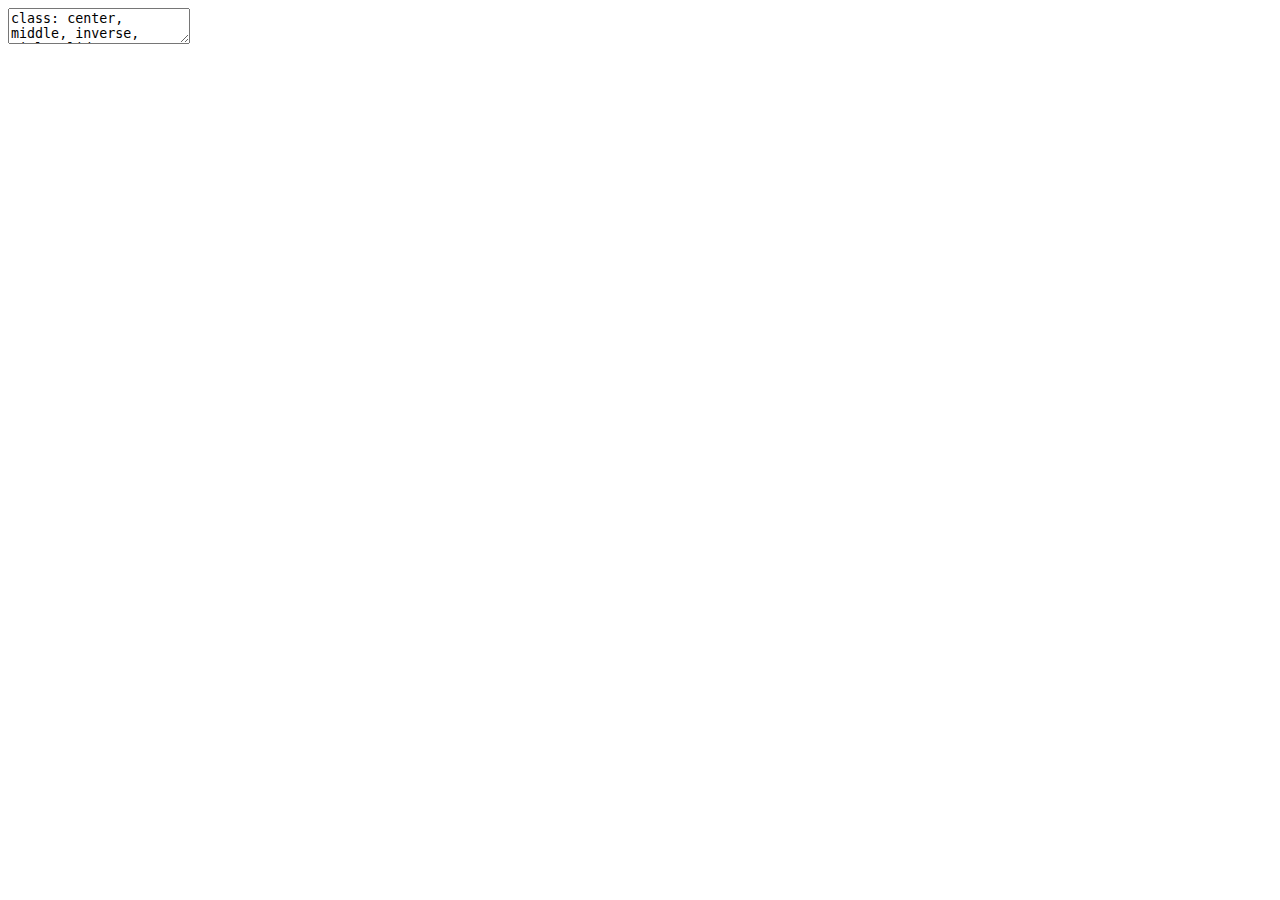
<file: index.html>
<!DOCTYPE html>
<html lang="" xml:lang="">
  <head>
    <title>Webmapping en R </title>
    <meta charset="utf-8" />
    <meta name="author" content="Antony Barja  https://ambarja.github.io  https://twitter.com/antony_barja" />
    <meta name="date" content="2021-11-27" />
    <script src="ouput/header-attrs/header-attrs.js"></script>
    <script src="ouput/htmlwidgets/htmlwidgets.js"></script>
    <script src="ouput/jquery/jquery.min.js"></script>
    <link href="ouput/leaflet/leaflet.css" rel="stylesheet" />
    <script src="ouput/leaflet/leaflet.js"></script>
    <link href="ouput/leafletfix/leafletfix.css" rel="stylesheet" />
    <script src="ouput/proj4/proj4.min.js"></script>
    <script src="ouput/Proj4Leaflet/proj4leaflet.js"></script>
    <link href="ouput/rstudio_leaflet/rstudio_leaflet.css" rel="stylesheet" />
    <script src="ouput/leaflet-binding/leaflet.js"></script>
    <link rel="stylesheet" href="default.css" type="text/css" />
    <link rel="stylesheet" href="meliodas.css" type="text/css" />
  </head>
  <body>
    <textarea id="source">
class: center, middle, inverse, title-slide

# Webmapping en R <img src="https://raw.githubusercontent.com/ambarja/Workshop-MasterGIS2021/gh-pages/img/globe.gif" width="120px">
## Cambiando paradigmas en la visualización de datos espaciales
<hr>
### Antony Barja<br/><i class='fab fa-github'></i> <a href="https://ambarja.github.io" class="uri">https://ambarja.github.io</a><br><i class='fab fa-twitter'></i> <a href="https://twitter.com/antony_barja" class="uri">https://twitter.com/antony_barja</a>
### 2021-11-27

---




class: center, middle,inverse
background-image: url(./img/mybg.svg)
&lt;h1&gt;&lt;b&gt;Aspectos generales&lt;/b&gt;&lt;/h1&gt;
---
# 1. Acontecimientos históricos

&lt;img src="./img/p1_1.png" align="center" width="100%"&gt;

######[*Figura01: Cronología de algunos acontecimientos significativos de la cartografía web*](https://www.mdpi.com/2220-9964/6/10/317/htm)

---
# 1. Acontecimientos históricos

&lt;img src="./img/p1_2.png" align="center" width="100%"&gt;

######[*Figura01: Cronología de algunos acontecimientos significativos de la cartografía web*](https://www.mdpi.com/2220-9964/6/10/317/htm)

---
# Primer mapa web

&lt;img src="https://user-images.githubusercontent.com/23284899/136648139-eea89087-1bba-4825-a571-6489af1c5938.png" width="75%" align="center"&gt;

######[*Figura02: Primer mapa web*](https://www.mdpi.com/2220-9964/6/10/317/htm)

---
# 1. Acontecimientos históricos

&lt;img src="./img/p1_3.png" align="center" width="100%"&gt;

######[*Figura01: Cronología de algunos acontecimientos significativos de la cartografía web*](https://www.mdpi.com/2220-9964/6/10/317/htm)

---
# 1. Acontecimientos históricos

&lt;img src="./img/p1_4.png" align="center" width="100%"&gt;

######[*Figura01: Cronología de algunos acontecimientos significativos de la cartografía web*](https://www.mdpi.com/2220-9964/6/10/317/htm)

---
# 1. Acontecimientos históricos

&lt;img src="./img/p1_5.png" align="center" width="100%"&gt;

######[*Figura01: Cronología de algunos acontecimientos significativos de la cartografía web*](https://www.mdpi.com/2220-9964/6/10/317/htm)

---
# 2. Tecnologías de desarrollo web 

&lt;img src="./img/p2.svg" align="center" width="100%"&gt;

---
# 3.Tecnologías web orientado al aspecto espacial

&lt;img src="./img/p3.svg" align="center" width="90%"&gt;

---
clase: center
background-image: url(./img/Leaflet_logo.svg)
background-size:100%
background-color: #000000

---
# 3.Tecnologías a usar:
# * HTML 
```
&lt;!DOCTYPE html&gt;
&lt;html lang="en"&gt;
&lt;head&gt;
    &lt;meta charset="UTF-8"&gt;
    &lt;meta http-equiv="X-UA-Compatible" content="IE=edge"&gt;
    &lt;meta name="viewport" content="width=device-width, initial-scale=1.0"&gt;
    &lt;title&gt;Mi primer mapa web&lt;/title&gt;
&lt;/head&gt;
&lt;body&gt;
    
&lt;/body&gt;
&lt;/html&gt;
```
---
# 3.Tecnologías a usar:
# * CSS

```
&lt;style&gt;
  html,body,#mapid{
   width: 100%;
   height: 100%;
   }
&lt;/style&gt;
```

```
&lt;link rel="stylesheet" href="https://unpkg.com/leaflet@1.7.1/dist/leaflet.css" /&gt;
```

# * JS

```
&lt;script src="https://unpkg.com/leaflet@1.7.1/dist/leaflet.js"&gt;&lt;/script&gt;
```

```
var map = L.map('map',{center: [PONER_LATITUD,PONER_LONGITUD],zoom: 18});
L.tileLayer('http://{s}.tile.osm.org/{z}/{x}/{y}.png').addTo(map);
```

---
# Entonces 
&lt;h2 align="center"&gt;&lt;b&gt;Webmap = HTML + CSS + JS&lt;/b&gt;&lt;/h3&gt;
&lt;br/&gt;
&lt;img src="./img/p4.svg" align="center" width="100%"&gt;

---
# Resultado

<div id="htmlwidget-7fff3d52e59c4bf85c94" style="width:1044px;height:504px;" class="leaflet html-widget"></div>
<script type="application/json" data-for="htmlwidget-7fff3d52e59c4bf85c94">{"x":{"options":{"crs":{"crsClass":"L.CRS.EPSG3857","code":null,"proj4def":null,"projectedBounds":null,"options":{}}},"calls":[{"method":"addTiles","args":["//{s}.tile.openstreetmap.org/{z}/{x}/{y}.png",null,null,{"minZoom":0,"maxZoom":18,"tileSize":256,"subdomains":"abc","errorTileUrl":"","tms":false,"noWrap":false,"zoomOffset":0,"zoomReverse":false,"opacity":1,"zIndex":1,"detectRetina":false,"attribution":"&copy; <a href=\"http://openstreetmap.org\">OpenStreetMap<\/a> contributors, <a href=\"http://creativecommons.org/licenses/by-sa/2.0/\">CC-BY-SA<\/a>"}]},{"method":"addPopups","args":[-12.0556056,-77.086536,"<h3>Mi primer mapa web 🤓<\/h3>",null,null,{"maxWidth":300,"minWidth":50,"autoPan":true,"keepInView":false,"closeButton":true,"className":""}]}],"limits":{"lat":[-12.0556056,-12.0556056],"lng":[-77.086536,-77.086536]}},"evals":[],"jsHooks":[]}</script>

---
class: center, middle,inverse
background-image: url(./img/mybg.svg)
&lt;h1&gt;&lt;b&gt;Leaflet en R &lt;/b&gt;&lt;/h1&gt;

---
&lt;h1 style="margin-bottom:-15px"&gt;4.R &lt;/h1&gt; 
&lt;div align="center"&gt;&lt;img src="https://s2.studylib.es/store/data/008818835_1-c476932320d9a4cd7e891da23012aaa1.png-210x147.png" width="75%"&gt;&lt;/div&gt;

---
&lt;h1 style="margin-bottom:-15px"&gt;5.Rstudio&lt;/h1&gt; 

&lt;center&gt;&lt;img src="https://raw.githubusercontent.com/rstudio/cheatsheets/main/pngs/rstudio-ide.png" width="74%"&gt;&lt;/center&gt;

---
&lt;h1 style="margin-bottom:10px"&gt;6.Leaflet en R&lt;/h1&gt; 
&lt;center&gt;&lt;img src="https://pbs.twimg.com/media/DAcjvPXXsAEz3xT?format=jpg&amp;name=4096x4096" width="77%"&gt;&lt;/center&gt;

---
# 7.Componentes: 

* BaseMap (OSM, ESRI, CARTO, etc)
* Vector (punto, linea o polígonos)
* Raster
* Popups
* Barra de Control (zoom, layer control, buttons,leyenda, atributos)
* Plugins 
* ...

---
class: center, middle,inverse
background-image: url(./img/mybg.svg)
&lt;h1&gt;&lt;b&gt;Parte práctica&lt;/b&gt;&lt;/h1&gt;
---
# 9.Datos abiertos

&lt;center&gt;&lt;img src="https://user-images.githubusercontent.com/23284899/142291066-f733ced0-6e05-4bc6-bb7b-1199c9f94cad.png" width="100%"&gt;&lt;/center&gt;

---
# 11.Código reproducible

&lt;center&gt;&lt;img src="https://user-images.githubusercontent.com/23284899/142291491-46d5aab9-f9d9-45c5-9cc7-04328ac7388e.png" width="100%"&gt;&lt;/center&gt;

---
# 12.Resultado

&lt;center&gt;&lt;img src="https://user-images.githubusercontent.com/23284899/142291743-94ad725b-b5d0-4902-bbd2-c33a1ae6f704.png" width="100%"&gt;&lt;/center&gt;

---
background-image: url(./img/mybg.svg)
class: center, middle,inverse
# ¡ GRACIAS ^^!
### Estos slides fueron creados en: 
&lt;center&gt;&lt;img src="https://user-images.githubusercontent.com/163582/45438104-ea200600-b67b-11e8-80fa-d9f2a99a03b0.png" height="250px"&gt;&lt;/center&gt;
    </textarea>
<style data-target="print-only">@media screen {.remark-slide-container{display:block;}.remark-slide-scaler{box-shadow:none;}}</style>
<script src="https://remarkjs.com/downloads/remark-latest.min.js"></script>
<script>var slideshow = remark.create({
"ratio": "16:9",
"highlightStyle": "github",
"highlightLines": true,
"countIncrementalSlides": false
});
if (window.HTMLWidgets) slideshow.on('afterShowSlide', function (slide) {
  window.dispatchEvent(new Event('resize'));
});
(function(d) {
  var s = d.createElement("style"), r = d.querySelector(".remark-slide-scaler");
  if (!r) return;
  s.type = "text/css"; s.innerHTML = "@page {size: " + r.style.width + " " + r.style.height +"; }";
  d.head.appendChild(s);
})(document);

(function(d) {
  var el = d.getElementsByClassName("remark-slides-area");
  if (!el) return;
  var slide, slides = slideshow.getSlides(), els = el[0].children;
  for (var i = 1; i < slides.length; i++) {
    slide = slides[i];
    if (slide.properties.continued === "true" || slide.properties.count === "false") {
      els[i - 1].className += ' has-continuation';
    }
  }
  var s = d.createElement("style");
  s.type = "text/css"; s.innerHTML = "@media print { .has-continuation { display: none; } }";
  d.head.appendChild(s);
})(document);
// delete the temporary CSS (for displaying all slides initially) when the user
// starts to view slides
(function() {
  var deleted = false;
  slideshow.on('beforeShowSlide', function(slide) {
    if (deleted) return;
    var sheets = document.styleSheets, node;
    for (var i = 0; i < sheets.length; i++) {
      node = sheets[i].ownerNode;
      if (node.dataset["target"] !== "print-only") continue;
      node.parentNode.removeChild(node);
    }
    deleted = true;
  });
})();
(function() {
  "use strict"
  // Replace <script> tags in slides area to make them executable
  var scripts = document.querySelectorAll(
    '.remark-slides-area .remark-slide-container script'
  );
  if (!scripts.length) return;
  for (var i = 0; i < scripts.length; i++) {
    var s = document.createElement('script');
    var code = document.createTextNode(scripts[i].textContent);
    s.appendChild(code);
    var scriptAttrs = scripts[i].attributes;
    for (var j = 0; j < scriptAttrs.length; j++) {
      s.setAttribute(scriptAttrs[j].name, scriptAttrs[j].value);
    }
    scripts[i].parentElement.replaceChild(s, scripts[i]);
  }
})();
(function() {
  var links = document.getElementsByTagName('a');
  for (var i = 0; i < links.length; i++) {
    if (/^(https?:)?\/\//.test(links[i].getAttribute('href'))) {
      links[i].target = '_blank';
    }
  }
})();
// adds .remark-code-has-line-highlighted class to <pre> parent elements
// of code chunks containing highlighted lines with class .remark-code-line-highlighted
(function(d) {
  const hlines = d.querySelectorAll('.remark-code-line-highlighted');
  const preParents = [];
  const findPreParent = function(line, p = 0) {
    if (p > 1) return null; // traverse up no further than grandparent
    const el = line.parentElement;
    return el.tagName === "PRE" ? el : findPreParent(el, ++p);
  };

  for (let line of hlines) {
    let pre = findPreParent(line);
    if (pre && !preParents.includes(pre)) preParents.push(pre);
  }
  preParents.forEach(p => p.classList.add("remark-code-has-line-highlighted"));
})(document);</script>

<script>
slideshow._releaseMath = function(el) {
  var i, text, code, codes = el.getElementsByTagName('code');
  for (i = 0; i < codes.length;) {
    code = codes[i];
    if (code.parentNode.tagName !== 'PRE' && code.childElementCount === 0) {
      text = code.textContent;
      if (/^\\\((.|\s)+\\\)$/.test(text) || /^\\\[(.|\s)+\\\]$/.test(text) ||
          /^\$\$(.|\s)+\$\$$/.test(text) ||
          /^\\begin\{([^}]+)\}(.|\s)+\\end\{[^}]+\}$/.test(text)) {
        code.outerHTML = code.innerHTML;  // remove <code></code>
        continue;
      }
    }
    i++;
  }
};
slideshow._releaseMath(document);
</script>
<!-- dynamically load mathjax for compatibility with self-contained -->
<script>
(function () {
  var script = document.createElement('script');
  script.type = 'text/javascript';
  script.src  = 'https://mathjax.rstudio.com/latest/MathJax.js?config=TeX-MML-AM_CHTML';
  if (location.protocol !== 'file:' && /^https?:/.test(script.src))
    script.src  = script.src.replace(/^https?:/, '');
  document.getElementsByTagName('head')[0].appendChild(script);
})();
</script>
  </body>
</html>
</file>
<file: ouput/leaflet/leaflet.css>
/* required styles */

.leaflet-pane,
.leaflet-tile,
.leaflet-marker-icon,
.leaflet-marker-shadow,
.leaflet-tile-container,
.leaflet-pane > svg,
.leaflet-pane > canvas,
.leaflet-zoom-box,
.leaflet-image-layer,
.leaflet-layer {
	position: absolute;
	left: 0;
	top: 0;
	}
.leaflet-container {
	overflow: hidden;
	}
.leaflet-tile,
.leaflet-marker-icon,
.leaflet-marker-shadow {
	-webkit-user-select: none;
	   -moz-user-select: none;
	        user-select: none;
	  -webkit-user-drag: none;
	}
/* Safari renders non-retina tile on retina better with this, but Chrome is worse */
.leaflet-safari .leaflet-tile {
	image-rendering: -webkit-optimize-contrast;
	}
/* hack that prevents hw layers "stretching" when loading new tiles */
.leaflet-safari .leaflet-tile-container {
	width: 1600px;
	height: 1600px;
	-webkit-transform-origin: 0 0;
	}
.leaflet-marker-icon,
.leaflet-marker-shadow {
	display: block;
	}
/* .leaflet-container svg: reset svg max-width decleration shipped in Joomla! (joomla.org) 3.x */
/* .leaflet-container img: map is broken in FF if you have max-width: 100% on tiles */
.leaflet-container .leaflet-overlay-pane svg,
.leaflet-container .leaflet-marker-pane img,
.leaflet-container .leaflet-shadow-pane img,
.leaflet-container .leaflet-tile-pane img,
.leaflet-container img.leaflet-image-layer {
	max-width: none !important;
	max-height: none !important;
	}

.leaflet-container.leaflet-touch-zoom {
	-ms-touch-action: pan-x pan-y;
	touch-action: pan-x pan-y;
	}
.leaflet-container.leaflet-touch-drag {
	-ms-touch-action: pinch-zoom;
	/* Fallback for FF which doesn't support pinch-zoom */
	touch-action: none;
	touch-action: pinch-zoom;
}
.leaflet-container.leaflet-touch-drag.leaflet-touch-zoom {
	-ms-touch-action: none;
	touch-action: none;
}
.leaflet-container {
	-webkit-tap-highlight-color: transparent;
}
.leaflet-container a {
	-webkit-tap-highlight-color: rgba(51, 181, 229, 0.4);
}
.leaflet-tile {
	filter: inherit;
	visibility: hidden;
	}
.leaflet-tile-loaded {
	visibility: inherit;
	}
.leaflet-zoom-box {
	width: 0;
	height: 0;
	-moz-box-sizing: border-box;
	     box-sizing: border-box;
	z-index: 800;
	}
/* workaround for https://bugzilla.mozilla.org/show_bug.cgi?id=888319 */
.leaflet-overlay-pane svg {
	-moz-user-select: none;
	}

.leaflet-pane         { z-index: 400; }

.leaflet-tile-pane    { z-index: 200; }
.leaflet-overlay-pane { z-index: 400; }
.leaflet-shadow-pane  { z-index: 500; }
.leaflet-marker-pane  { z-index: 600; }
.leaflet-tooltip-pane   { z-index: 650; }
.leaflet-popup-pane   { z-index: 700; }

.leaflet-map-pane canvas { z-index: 100; }
.leaflet-map-pane svg    { z-index: 200; }

.leaflet-vml-shape {
	width: 1px;
	height: 1px;
	}
.lvml {
	behavior: url(#default#VML);
	display: inline-block;
	position: absolute;
	}


/* control positioning */

.leaflet-control {
	position: relative;
	z-index: 800;
	pointer-events: visiblePainted; /* IE 9-10 doesn't have auto */
	pointer-events: auto;
	}
.leaflet-top,
.leaflet-bottom {
	position: absolute;
	z-index: 1000;
	pointer-events: none;
	}
.leaflet-top {
	top: 0;
	}
.leaflet-right {
	right: 0;
	}
.leaflet-bottom {
	bottom: 0;
	}
.leaflet-left {
	left: 0;
	}
.leaflet-control {
	float: left;
	clear: both;
	}
.leaflet-right .leaflet-control {
	float: right;
	}
.leaflet-top .leaflet-control {
	margin-top: 10px;
	}
.leaflet-bottom .leaflet-control {
	margin-bottom: 10px;
	}
.leaflet-left .leaflet-control {
	margin-left: 10px;
	}
.leaflet-right .leaflet-control {
	margin-right: 10px;
	}


/* zoom and fade animations */

.leaflet-fade-anim .leaflet-tile {
	will-change: opacity;
	}
.leaflet-fade-anim .leaflet-popup {
	opacity: 0;
	-webkit-transition: opacity 0.2s linear;
	   -moz-transition: opacity 0.2s linear;
	     -o-transition: opacity 0.2s linear;
	        transition: opacity 0.2s linear;
	}
.leaflet-fade-anim .leaflet-map-pane .leaflet-popup {
	opacity: 1;
	}
.leaflet-zoom-animated {
	-webkit-transform-origin: 0 0;
	    -ms-transform-origin: 0 0;
	        transform-origin: 0 0;
	}
.leaflet-zoom-anim .leaflet-zoom-animated {
	will-change: transform;
	}
.leaflet-zoom-anim .leaflet-zoom-animated {
	-webkit-transition: -webkit-transform 0.25s cubic-bezier(0,0,0.25,1);
	   -moz-transition:    -moz-transform 0.25s cubic-bezier(0,0,0.25,1);
	     -o-transition:      -o-transform 0.25s cubic-bezier(0,0,0.25,1);
	        transition:         transform 0.25s cubic-bezier(0,0,0.25,1);
	}
.leaflet-zoom-anim .leaflet-tile,
.leaflet-pan-anim .leaflet-tile {
	-webkit-transition: none;
	   -moz-transition: none;
	     -o-transition: none;
	        transition: none;
	}

.leaflet-zoom-anim .leaflet-zoom-hide {
	visibility: hidden;
	}


/* cursors */

.leaflet-interactive {
	cursor: pointer;
	}
.leaflet-grab {
	cursor: -webkit-grab;
	cursor:    -moz-grab;
	}
.leaflet-crosshair,
.leaflet-crosshair .leaflet-interactive {
	cursor: crosshair;
	}
.leaflet-popup-pane,
.leaflet-control {
	cursor: auto;
	}
.leaflet-dragging .leaflet-grab,
.leaflet-dragging .leaflet-grab .leaflet-interactive,
.leaflet-dragging .leaflet-marker-draggable {
	cursor: move;
	cursor: -webkit-grabbing;
	cursor:    -moz-grabbing;
	}

/* marker & overlays interactivity */
.leaflet-marker-icon,
.leaflet-marker-shadow,
.leaflet-image-layer,
.leaflet-pane > svg path,
.leaflet-tile-container {
	pointer-events: none;
	}

.leaflet-marker-icon.leaflet-interactive,
.leaflet-image-layer.leaflet-interactive,
.leaflet-pane > svg path.leaflet-interactive {
	pointer-events: visiblePainted; /* IE 9-10 doesn't have auto */
	pointer-events: auto;
	}

/* visual tweaks */

.leaflet-container {
	background: #ddd;
	outline: 0;
	}
.leaflet-container a {
	color: #0078A8;
	}
.leaflet-container a.leaflet-active {
	outline: 2px solid orange;
	}
.leaflet-zoom-box {
	border: 2px dotted #38f;
	background: rgba(255,255,255,0.5);
	}


/* general typography */
.leaflet-container {
	font: 12px/1.5 "Helvetica Neue", Arial, Helvetica, sans-serif;
	}


/* general toolbar styles */

.leaflet-bar {
	box-shadow: 0 1px 5px rgba(0,0,0,0.65);
	border-radius: 4px;
	}
.leaflet-bar a,
.leaflet-bar a:hover {
	background-color: #fff;
	border-bottom: 1px solid #ccc;
	width: 26px;
	height: 26px;
	line-height: 26px;
	display: block;
	text-align: center;
	text-decoration: none;
	color: black;
	}
.leaflet-bar a,
.leaflet-control-layers-toggle {
	background-position: 50% 50%;
	background-repeat: no-repeat;
	display: block;
	}
.leaflet-bar a:hover {
	background-color: #f4f4f4;
	}
.leaflet-bar a:first-child {
	border-top-left-radius: 4px;
	border-top-right-radius: 4px;
	}
.leaflet-bar a:last-child {
	border-bottom-left-radius: 4px;
	border-bottom-right-radius: 4px;
	border-bottom: none;
	}
.leaflet-bar a.leaflet-disabled {
	cursor: default;
	background-color: #f4f4f4;
	color: #bbb;
	}

.leaflet-touch .leaflet-bar a {
	width: 30px;
	height: 30px;
	line-height: 30px;
	}
.leaflet-touch .leaflet-bar a:first-child {
	border-top-left-radius: 2px;
	border-top-right-radius: 2px;
	}
.leaflet-touch .leaflet-bar a:last-child {
	border-bottom-left-radius: 2px;
	border-bottom-right-radius: 2px;
	}

/* zoom control */

.leaflet-control-zoom-in,
.leaflet-control-zoom-out {
	font: bold 18px 'Lucida Console', Monaco, monospace;
	text-indent: 1px;
	}

.leaflet-touch .leaflet-control-zoom-in, .leaflet-touch .leaflet-control-zoom-out  {
	font-size: 22px;
	}


/* layers control */

.leaflet-control-layers {
	box-shadow: 0 1px 5px rgba(0,0,0,0.4);
	background: #fff;
	border-radius: 5px;
	}
.leaflet-control-layers-toggle {
	background-image: url(images/layers.png);
	width: 36px;
	height: 36px;
	}
.leaflet-retina .leaflet-control-layers-toggle {
	background-image: url(images/layers-2x.png);
	background-size: 26px 26px;
	}
.leaflet-touch .leaflet-control-layers-toggle {
	width: 44px;
	height: 44px;
	}
.leaflet-control-layers .leaflet-control-layers-list,
.leaflet-control-layers-expanded .leaflet-control-layers-toggle {
	display: none;
	}
.leaflet-control-layers-expanded .leaflet-control-layers-list {
	display: block;
	position: relative;
	}
.leaflet-control-layers-expanded {
	padding: 6px 10px 6px 6px;
	color: #333;
	background: #fff;
	}
.leaflet-control-layers-scrollbar {
	overflow-y: scroll;
	overflow-x: hidden;
	padding-right: 5px;
	}
.leaflet-control-layers-selector {
	margin-top: 2px;
	position: relative;
	top: 1px;
	}
.leaflet-control-layers label {
	display: block;
	}
.leaflet-control-layers-separator {
	height: 0;
	border-top: 1px solid #ddd;
	margin: 5px -10px 5px -6px;
	}

/* Default icon URLs */
.leaflet-default-icon-path {
	background-image: url(images/marker-icon.png);
	}


/* attribution and scale controls */

.leaflet-container .leaflet-control-attribution {
	background: #fff;
	background: rgba(255, 255, 255, 0.7);
	margin: 0;
	}
.leaflet-control-attribution,
.leaflet-control-scale-line {
	padding: 0 5px;
	color: #333;
	}
.leaflet-control-attribution a {
	text-decoration: none;
	}
.leaflet-control-attribution a:hover {
	text-decoration: underline;
	}
.leaflet-container .leaflet-control-attribution,
.leaflet-container .leaflet-control-scale {
	font-size: 11px;
	}
.leaflet-left .leaflet-control-scale {
	margin-left: 5px;
	}
.leaflet-bottom .leaflet-control-scale {
	margin-bottom: 5px;
	}
.leaflet-control-scale-line {
	border: 2px solid #777;
	border-top: none;
	line-height: 1.1;
	padding: 2px 5px 1px;
	font-size: 11px;
	white-space: nowrap;
	overflow: hidden;
	-moz-box-sizing: border-box;
	     box-sizing: border-box;

	background: #fff;
	background: rgba(255, 255, 255, 0.5);
	}
.leaflet-control-scale-line:not(:first-child) {
	border-top: 2px solid #777;
	border-bottom: none;
	margin-top: -2px;
	}
.leaflet-control-scale-line:not(:first-child):not(:last-child) {
	border-bottom: 2px solid #777;
	}

.leaflet-touch .leaflet-control-attribution,
.leaflet-touch .leaflet-control-layers,
.leaflet-touch .leaflet-bar {
	box-shadow: none;
	}
.leaflet-touch .leaflet-control-layers,
.leaflet-touch .leaflet-bar {
	border: 2px solid rgba(0,0,0,0.2);
	background-clip: padding-box;
	}


/* popup */

.leaflet-popup {
	position: absolute;
	text-align: center;
	margin-bottom: 20px;
	}
.leaflet-popup-content-wrapper {
	padding: 1px;
	text-align: left;
	border-radius: 12px;
	}
.leaflet-popup-content {
	margin: 13px 19px;
	line-height: 1.4;
	}
.leaflet-popup-content p {
	margin: 18px 0;
	}
.leaflet-popup-tip-container {
	width: 40px;
	height: 20px;
	position: absolute;
	left: 50%;
	margin-left: -20px;
	overflow: hidden;
	pointer-events: none;
	}
.leaflet-popup-tip {
	width: 17px;
	height: 17px;
	padding: 1px;

	margin: -10px auto 0;

	-webkit-transform: rotate(45deg);
	   -moz-transform: rotate(45deg);
	    -ms-transform: rotate(45deg);
	     -o-transform: rotate(45deg);
	        transform: rotate(45deg);
	}
.leaflet-popup-content-wrapper,
.leaflet-popup-tip {
	background: white;
	color: #333;
	box-shadow: 0 3px 14px rgba(0,0,0,0.4);
	}
.leaflet-container a.leaflet-popup-close-button {
	position: absolute;
	top: 0;
	right: 0;
	padding: 4px 4px 0 0;
	border: none;
	text-align: center;
	width: 18px;
	height: 14px;
	font: 16px/14px Tahoma, Verdana, sans-serif;
	color: #c3c3c3;
	text-decoration: none;
	font-weight: bold;
	background: transparent;
	}
.leaflet-container a.leaflet-popup-close-button:hover {
	color: #999;
	}
.leaflet-popup-scrolled {
	overflow: auto;
	border-bottom: 1px solid #ddd;
	border-top: 1px solid #ddd;
	}

.leaflet-oldie .leaflet-popup-content-wrapper {
	zoom: 1;
	}
.leaflet-oldie .leaflet-popup-tip {
	width: 24px;
	margin: 0 auto;

	-ms-filter: "progid:DXImageTransform.Microsoft.Matrix(M11=0.70710678, M12=0.70710678, M21=-0.70710678, M22=0.70710678)";
	filter: progid:DXImageTransform.Microsoft.Matrix(M11=0.70710678, M12=0.70710678, M21=-0.70710678, M22=0.70710678);
	}
.leaflet-oldie .leaflet-popup-tip-container {
	margin-top: -1px;
	}

.leaflet-oldie .leaflet-control-zoom,
.leaflet-oldie .leaflet-control-layers,
.leaflet-oldie .leaflet-popup-content-wrapper,
.leaflet-oldie .leaflet-popup-tip {
	border: 1px solid #999;
	}


/* div icon */

.leaflet-div-icon {
	background: #fff;
	border: 1px solid #666;
	}


/* Tooltip */
/* Base styles for the element that has a tooltip */
.leaflet-tooltip {
	position: absolute;
	padding: 6px;
	background-color: #fff;
	border: 1px solid #fff;
	border-radius: 3px;
	color: #222;
	white-space: nowrap;
	-webkit-user-select: none;
	-moz-user-select: none;
	-ms-user-select: none;
	user-select: none;
	pointer-events: none;
	box-shadow: 0 1px 3px rgba(0,0,0,0.4);
	}
.leaflet-tooltip.leaflet-clickable {
	cursor: pointer;
	pointer-events: auto;
	}
.leaflet-tooltip-top:before,
.leaflet-tooltip-bottom:before,
.leaflet-tooltip-left:before,
.leaflet-tooltip-right:before {
	position: absolute;
	pointer-events: none;
	border: 6px solid transparent;
	background: transparent;
	content: "";
	}

/* Directions */

.leaflet-tooltip-bottom {
	margin-top: 6px;
}
.leaflet-tooltip-top {
	margin-top: -6px;
}
.leaflet-tooltip-bottom:before,
.leaflet-tooltip-top:before {
	left: 50%;
	margin-left: -6px;
	}
.leaflet-tooltip-top:before {
	bottom: 0;
	margin-bottom: -12px;
	border-top-color: #fff;
	}
.leaflet-tooltip-bottom:before {
	top: 0;
	margin-top: -12px;
	margin-left: -6px;
	border-bottom-color: #fff;
	}
.leaflet-tooltip-left {
	margin-left: -6px;
}
.leaflet-tooltip-right {
	margin-left: 6px;
}
.leaflet-tooltip-left:before,
.leaflet-tooltip-right:before {
	top: 50%;
	margin-top: -6px;
	}
.leaflet-tooltip-left:before {
	right: 0;
	margin-right: -12px;
	border-left-color: #fff;
	}
.leaflet-tooltip-right:before {
	left: 0;
	margin-left: -12px;
	border-right-color: #fff;
	}
</file>
<file: ouput/rstudio_leaflet/rstudio_leaflet.css>
.leaflet-tooltip.leaflet-tooltip-text-only,
.leaflet-tooltip.leaflet-tooltip-text-only:before,
.leaflet-tooltip.leaflet-tooltip-text-only:after {
  background: none;
  border: none;
  box-shadow: none;
}

.leaflet-tooltip.leaflet-tooltip-text-only.leaflet-tooltip-left {
  margin-left: 5px;
}

.leaflet-tooltip.leaflet-tooltip-text-only.leaflet-tooltip-right {
  margin-left: -5px;
}

.leaflet-tooltip:after {
  border-right: 6px solid transparent;
  /* right: -16px; */
}

.leaflet-popup-pane .leaflet-popup-tip-container {
  /* when the tooltip container is clicked, it is closed */
  pointer-events: all;
  /* tooltips should display the "hand" icon, just like .leaflet-interactive*/
  cursor: pointer;
}

/* have the widget be displayed in the right 'layer' */
.leaflet-map-pane {
  z-index: auto;
}
</file>
<file: default.css>
a, a > code {
  color: rgb(249, 38, 114);
  text-decoration: none;
}
.footnote {
  position: absolute;
  bottom: 3em;
  padding-right: 4em;
  font-size: 90%;
}
.remark-code-line-highlighted     { background-color: #ffff88; }

.inverse {
  background-color: #000000ff;
  color: #d6d6d6;
  text-shadow: 0 0 20px #333;
}
.inverse h1, .inverse h2, .inverse h3 {
  color: #f3f3f3;
}
/* Two-column layout */
.left-column {
  color: #777;
  width: 20%;
  height: 92%;
  float: left;
}
.left-column h2:last-of-type, .left-column h3:last-child {
  color: #000;
}
.right-column {
  width: 75%;
  float: right;
  padding-top: 1em;
}
.pull-left {
  float: left;
  width: 47%;
}
.pull-right {
  float: right;
  width: 47%;
}
.pull-right + * {
  clear: both;
}

blockquote {
  border-left: solid 5px lightgray;
  padding-left: 1em;
}
.remark-slide table {
  margin: auto;
  border-top: 1px solid #666;
  border-bottom: 1px solid #666;
}
.remark-slide table thead th { border-bottom: 1px solid #ddd; }
th, td { padding: 5px; }
.remark-slide thead, .remark-slide tfoot, .remark-slide tr:nth-child(even) { background: #eee }

@page { margin: 0; }
@media print {
  .remark-slide-scaler {
    width: 100% !important;
    height: 100% !important;
    transform: scale(1) !important;
    top: 0 !important;
    left: 0 !important;
  }
}

element {
  margin-bottom: -34px;
}
</file>
<file: meliodas.css>
/* Meliodas from Nanatsu no Taizai css :3 */
/* author: Antony Barja */

@import url('https://fonts.googleapis.com/css2?family=Alfa+Slab+One&family=Holtwood+One+SC&family=Press+Start+2P&display=swap');
@import url('https://fonts.googleapis.com/css?family=Gloria+Hallelujah');
@import url('https://fonts.googleapis.com/css?family=Assistant:400,700');
@import url('https://fonts.googleapis.com/css?family=PT+Sans+Narrow');
@import url('https://fonts.googleapis.com/css?family=Source+Code+Pro:400,500,600');
@import url("https://use.fontawesome.com/releases/v5.2.0/css/all.css");
@import url("https://cdnjs.cloudflare.com/ajax/libs/animate.css/3.5.2/animate.min.css");

body {
  font-family: 'Assistant', sans-serif;
}
h1, h2, h3 {
  font-family: 'PT Sans Narrow', sans-serif;
  margin-bottom: 25px;
}
.remark-slide-content h1 { font-size: 42px; }
.remark-slide-content h2 { font-size: 40px; }
.remark-slide-content h3 { font-size: 38px; }
.remark-slide-content {
  background-position: center;
  background-repeat: no-repeat;
  display: table-cell;
  font-size: 28px;
  padding: 0em 3.2em;
}
.footnote {
  position: absolute;
  bottom: 1em;
  font-style: italic;
  font-size: 70%;
}

li { line-height: 1.65em; }
li p { line-height: 1.25em; }
ol {
	list-style: none; 
	counter-reset: li;
}
ol li {
	counter-increment: li
}
ol li::before {
	content: ". "counter(li); 
	color: #df4942;
	display: inline-block; 
	width: 1em;
	margin-left: -1.5em;
	margin-right: 0.5em; 
	text-align: right; 
	direction: rtl
}
ul li {
  list-style-type: none;
}
ul li:before {
  content: "\f201";
  font-family: "Font Awesome\ 5 Free";
  margin-right: 10px;
  color: #3F88C5;
  font-weight: 900;
}
ul li li:before {
  content: "\f1fe";
  font-family: "Font Awesome\ 5 Free";
  margin-right: 10px;
  font-weight: 900;
}
.x ul li:before {
  content: "\f00d";
  font-family: "Font Awesome\ 5 Free";
  color: #D00000;
  font-weight: 900;
}
.checked ul li:before {
  content: "\f00c";
  font-family: "Font Awesome\ 5 Free";
  color: #31a354;
  font-weight: 900;
}

.red { color: #df4942; }
.orange { color: #FFBA08; }
.blue { color: #3F88C5; }
.large { font-size: 30px; }
.center {
  text-align: center;
}
.div-middle {
  position: relative;
  margin-top: 80px;
}
.top {
  position: absolute;
  top: 5%;
  right: 5%;
}
a, a > code {
  text-decoration: none;
  color:blueviolet;
  ;
}
code {
  background: #f8f8f8;
  border-radius: 5px;
}
.remark-code, .remark-inline-code { font-family: 'Source Code Pro'; font-size: 80%; }
.remark-code, .remark-code-line { font-family: 'Source Code Pro'; font-size: 85%; color: #4d4d4d;}
.remark-code-line-highlighted {
  background-color: #fee8c8;
}
.pull-left {
  float: left;
  width: 47%;
}
.pull-right {
  float: right;
  width: 47%;
}
.pull-right ~ p {
  clear: both;
}
#slideshow .slide .content code {
  font-size: 0.8em;
}
#slideshow .slide .content pre code {
  font-size: 0.9em;
  padding: 15px;
}
.inverse {
  background: #000000ff
  color: rgb(223, 73, 66);
}
.inverse h1, .inverse h2 {
  color: #e7d33b;
  font-size: 62px;
  line-height: 1.2em;
}

/* Slide-specific styling */
#slide-inverse .footnote {
  bottom: 12px;
  left: 20px;
}
#slide-how .slides {
  font-size: 0.9em;
  position: absolute;
  top:  151px;
  right: 140px;
}
#slide-how .slides h3 {
  margin-top: 0.2em;
}
#slide-how .slides .first, #slide-how .slides .second {
  padding: 1px 20px;
  height: 90px;
  width: 120px;
  -moz-box-shadow: 0 0 10px #777;
  -webkit-box-shadow: 0 0 10px #777;
  box-shadow: 0 0 10px #777;
}
#slide-how .slides .first {
  background: #fff;
  position: absolute;
  top: 20%;
  left: 20%;
  z-index: 1;
}
#slide-how .slides .second {
  position: relative;
  background: #fff;
  z-index: 0;
}

/* Two-column layout */
.left-column {
  color: #777;
  width: 20%;
  height: 92%;
  float: left;
}
  .left-column h2:last-of-type, .left-column h3:last-child {
    color: #000;
  }
.right-column {
  width: 75%;
  float: right;
  padding-top: 1em;
}

.title-slide h1 {
  font-family: 'Alfa Slab One', cursive;
  font-size: 60px;
  color: #FFBA08;
  line-height: .5em;
}

.title-slide h2 {
  font-family: 'Gloria Hallelujah', cursive;
  font-size: 54px;
  color: #ffffff;
  line-height: 1.2em;
}

.title-slide .remark-slide-number {
  display: none;
}

blockquote {
  background: #f9f9f9;
  border-left: 10px solid #ccc;
  margin: 1.5em 10px;
  padding: 0.5em 30px;
  quotes: "\201C""\201D""\2018""\2019";
  font-style: italic;
}

blockquote:before {
  color: #ccc;
  content: open-quote;
  font-size: 4em;
  line-height: 0.1em;
  margin-right: 0.25em;
  vertical-align: -0.4em;
}

.alert {
  display: inline-block;
  border-color: #D00000;
  border-width: 2px;
  border-style: solid;
  margin: 28px;
  font-size: 25px;
  padding: 5px;
}

.card {
  display: inline-block;
  background: #fff;
  box-shadow: 0 2px 4px 0 #00000033;
  transition: all 0.2s ease-out;
  margin: 10px;
  border-radius: 5px;
  text-align: center;
  font-size: 22px;
  padding: 5px;
}

.card img {
  display: block;
  padding-bottom: 10px;
  height: 180px;
  margin-left: auto;
  margin-right: auto;
}

.portrait {
  margin: 10px;
  display: inline-block;
  padding: 5px;
  background: #fff;
  box-shadow: 0 2px 4px 0 #00000033;
  transition: all 0.2s ease-out;
  border-radius: 5px;
  font-size: 22px;
}

.portrait img {
  display: block;
  padding-bottom: 10px;
  width: 250px;
  height: 250px;
  margin-left: auto;
  margin-right: auto;
}

.tidyverts {
  font-family: 'Gloria Hallelujah', cursive;
  font-size: 48px;
  line-height: 1.2em;
}

/* Circle photo in about me */
.circular_image {
  width: 200px;
  height: 200px;
  border-radius: 50%;
  overflow: hidden;
  background-color: white; */
  /* commented for demo
  float: left;
  margin-left: 125px;
  margin-top: 20px;
  */
  
  /*for demo*/
  display:inline-block;
  vertical-align:middle;
}
.circular_image img{
  width:100%;
}

/*Footer*/

div.my-footer {
  background-color: #000;
  position: absolute;
  bottom: 0px;
  left: 0px;
  height: 20px;
  width: 100%;
}

element {
  width: 1030px;
  height: 550px;
  position: relative;
}
</file>
<file: ouput/leafletfix/leafletfix.css>
/* Work around CSS properties introduced on img by bootstrap */
img.leaflet-tile {
  padding: 0;
  margin: 0;
  border-radius: 0;
  border: none;
}
.info {
  padding: 6px 8px;
  font: 14px/16px Arial, Helvetica, sans-serif;
  background: white;
  background: rgba(255,255,255,0.8);
  box-shadow: 0 0 15px rgba(0,0,0,0.2);
  border-radius: 5px;
}
.legend {
  line-height: 18px;
  color: #555;
}
.legend svg text {
  fill: #555;
}
.legend svg line {
  stroke: #555;
}
.legend i {
  width: 18px;
  height: 18px;
  margin-right: 4px;
  opacity: 0.7;
  display: inline-block;
  vertical-align: top;
  /*For IE 7*/
  zoom: 1;
  *display: inline;
}
</file>
